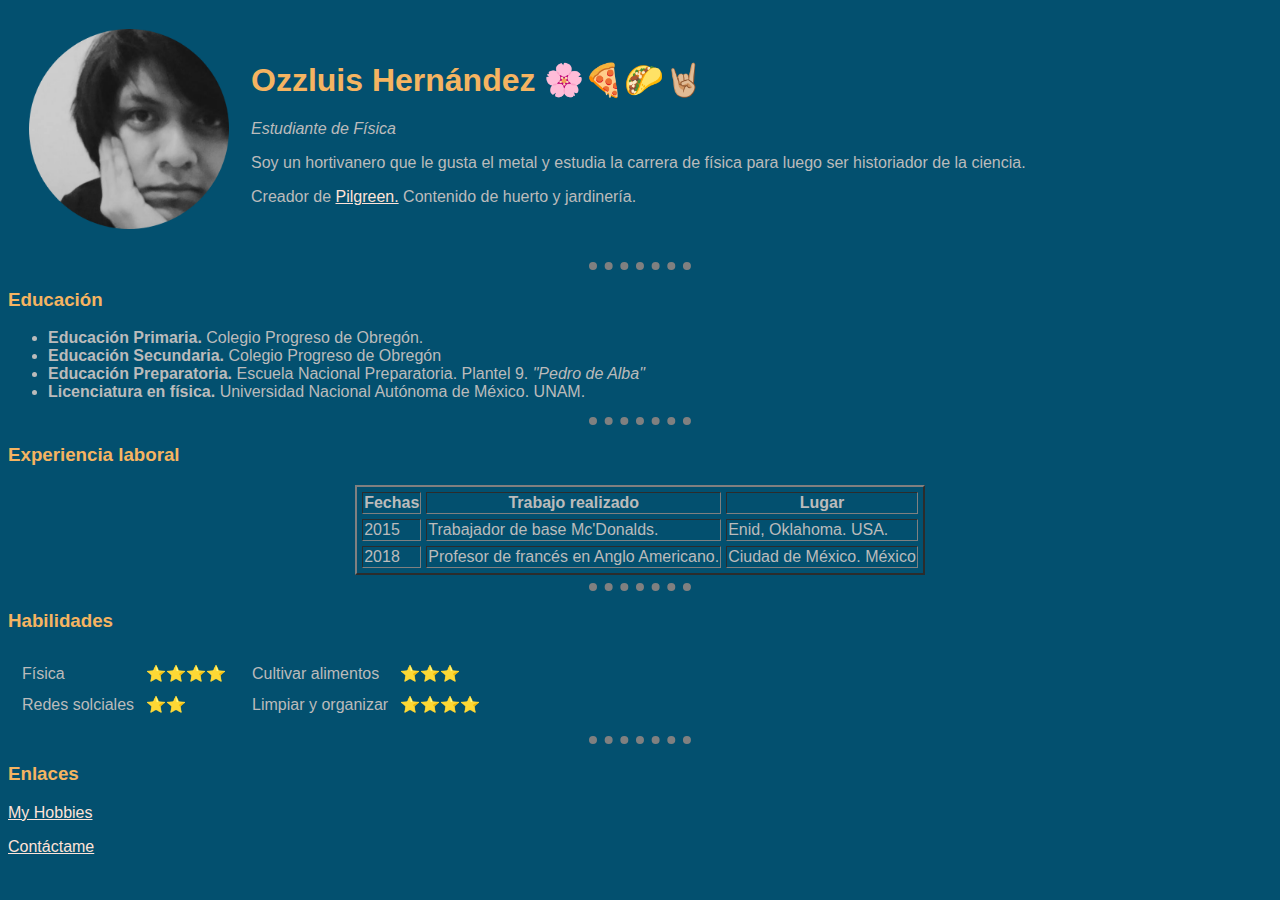
<file: index.html>
<!DOCTYPE html>
<html lang="en" dir="ltr">

<head>
  <meta charset="utf-8">
  <title>Ozz's Personal Site</title>
  <link rel="stylesheet" href="css/styles.css">
</head>

<body>
  <table cellspacing = '20'>
    <tr>
      <td><img src="Ozz.png" alt="Ozzluis Proflie Picture" width="200" height="200"></td>
      <td><h1>Ozzluis Hernández 🌸🍕🌮🤘🏼</h1>
      <p><em>Estudiante de Física</em></p>
      <p>Soy un hortivanero que le gusta el metal y estudia la carrera de física para luego ser historiador de la ciencia.</p>
      <p>Creador de <a href="https://www.instagram.com/pil.green/">Pilgreen.</a> Contenido de huerto y jardinería.</p></td>
    </tr>
  </table>
  <hr>
  <h3>Educación</h3>
  <ul>
    <li><strong>Educación Primaria.</strong> Colegio Progreso de Obregón.</li>
    <li><strong>Educación Secundaria.</strong> Colegio Progreso de Obregón</li>
    <li><strong>Educación Preparatoria.</strong> Escuela Nacional Preparatoria. Plantel 9. <em>"Pedro de Alba"</em></li>
    <li><strong>Licenciatura en física.</strong> Universidad Nacional Autónoma de México. UNAM.</li>
  </ul>

  <hr>

  <h3>Experiencia laboral</h3>
  <table cellspacing='5' class="center" border="2">
    <thead>
      <tr>
        <th>Fechas</th>
        <th>Trabajo realizado</th>
        <th>Lugar</th>
      </tr>
    </thead>
    <tbody>
      <tr>
        <td>2015</td>
        <td>Trabajador de base Mc'Donalds.</td>
        <td>Enid, Oklahoma. USA.</td>
      </tr>
      <tr>
        <td>2018</td>
        <td>Profesor de francés en Anglo Americano.</td>
        <td>Ciudad de México. México</td>
      </tr>
    </tbody>
  </table>

  <hr>

  <h3>Habilidades</h3>
  <table>
    <tr>
      <td>
        <table cellspacing='10'>
          <tr>
            <td>Física</td>
            <td> &#11088;&#11088;&#11088;&#11088;</td>
          </tr>
          <tr>
            <td>Redes solciales</td>
            <td> &#11088;&#11088;</td>
          </tr>
        </table>
      </td>
      <td>
        <table cellspacing='10'>
          <tr>
            <td>Cultivar alimentos</td>
            <td> &#11088;&#11088;&#11088;</td>
          </tr>
          <tr>
            <td>Limpiar y organizar</td>
            <td>&#11088;&#11088;&#11088;&#11088;</td>
          </tr>
        </table>
      </td>
    </tr>
  </table>

  <hr>
  <h3>Enlaces</h3>
  <a href="hobbies.html">My Hobbies</a>
  <p><a href="contact.html">Contáctame</a></p>

</body>

</html>
</file>
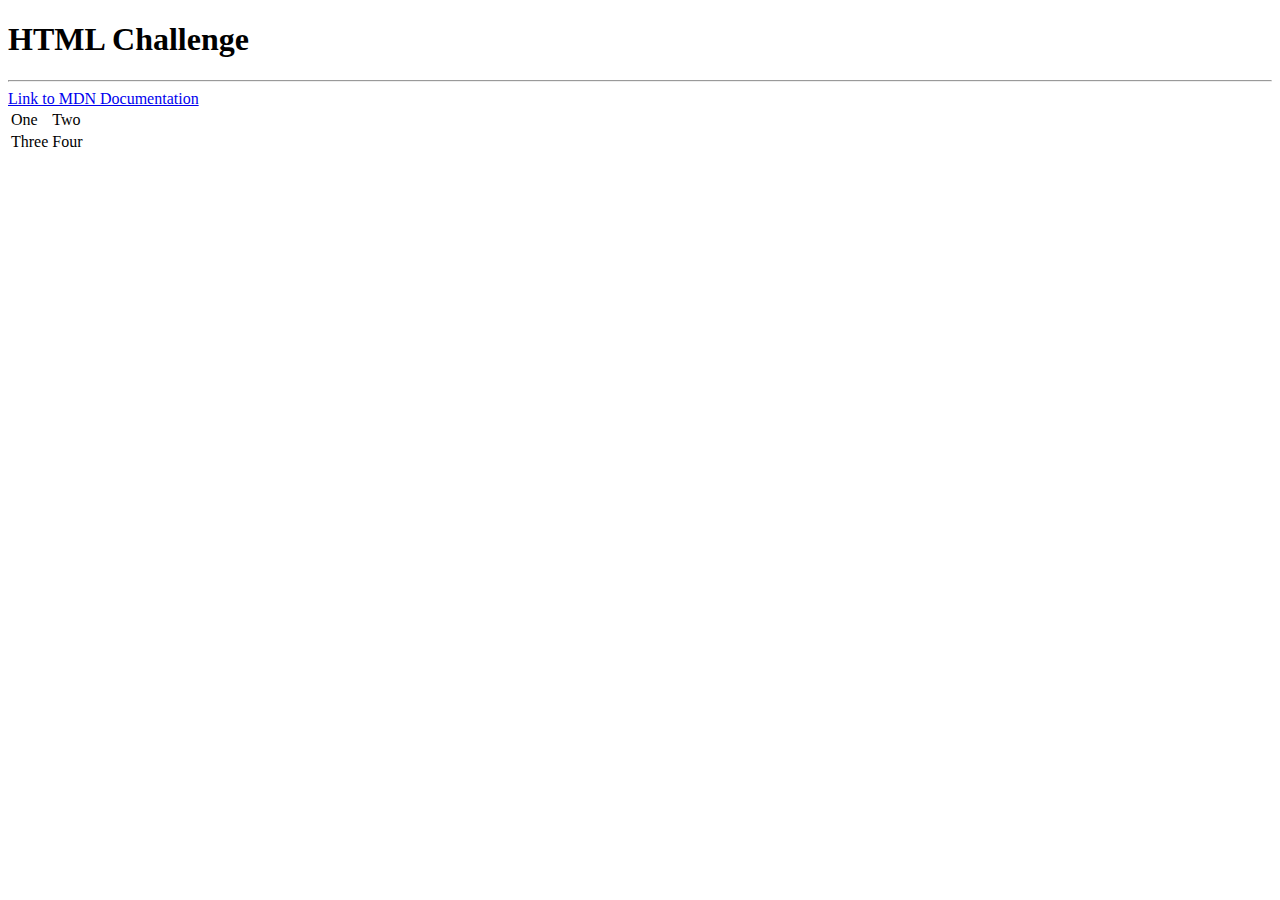
<file: Challenge.html>
<!DOCTYPE html>
<html lang="en" dir="ltr">
  <head>
    <meta charset="utf-8">
    <title></title>
  </head>
  <body>
    <h1>HTML Challenge</h1>
    <hr>
    <a href="https://developer.mozilla.org/es/">Link to MDN Documentation</a>
    <table>
      <tbody>
        <tr>
          <td>One</td>
          <td>Two</td>
        </tr>
        <tr>
          <td>Three</td>
          <td>Four</td>
        </tr>
      </tbody>
    </table>
  </body>
</html>
</file>
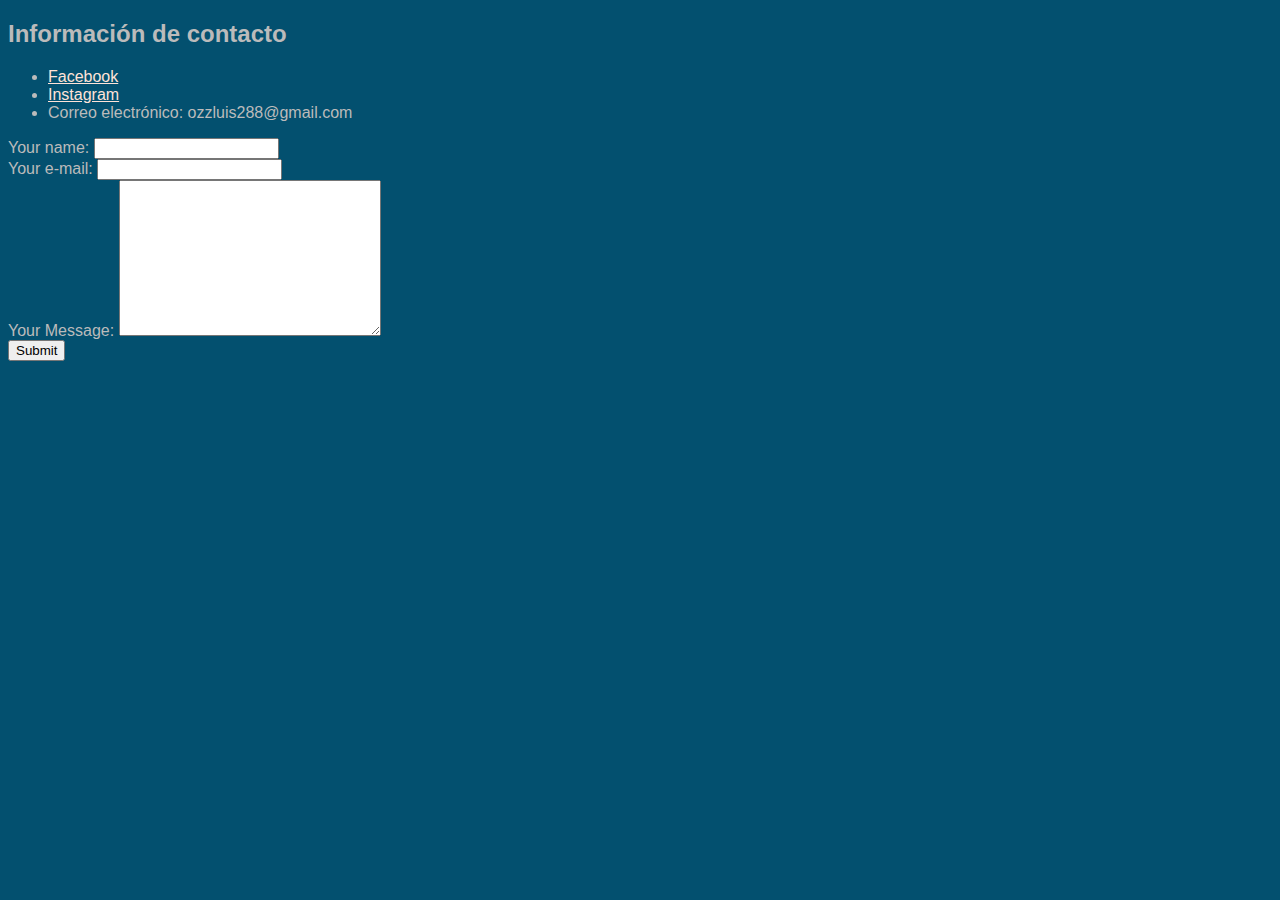
<file: contact.html>
<!DOCTYPE html>
<html lang="en" dir="ltr">
  <head>
    <meta charset="utf-8">
    <title>Contáctame</title>
    <link rel="stylesheet" href="css/styles.css">
  </head>
  <body>
    <h2>Información de contacto</h2>
    <ul>
      <li><a href="https://www.facebook.com/Ozzluis">Facebook</a></li>
      <li><a href="https://www.instagram.com/ozzluis/">Instagram</a></li>
      <li>Correo electrónico: ozzluis288@gmail.com</li>
    </ul>
    <form action="mailto:ozzluis288@gmail.com" method="post" enctype="text/plain">
      <labe>Your name:</label>
      <input type="text" name="yourName" value=""><br>
      <label>Your e-mail:</label>
      <input type="email" name="yourEmail"><br>
      <label>Your Message:</label>
      <textarea name="yourMessage" rows="10" cols="30"></textarea><br>
      <input type="submit" name="" value="Submit">
    </form>
  </body>
</html>
</file>
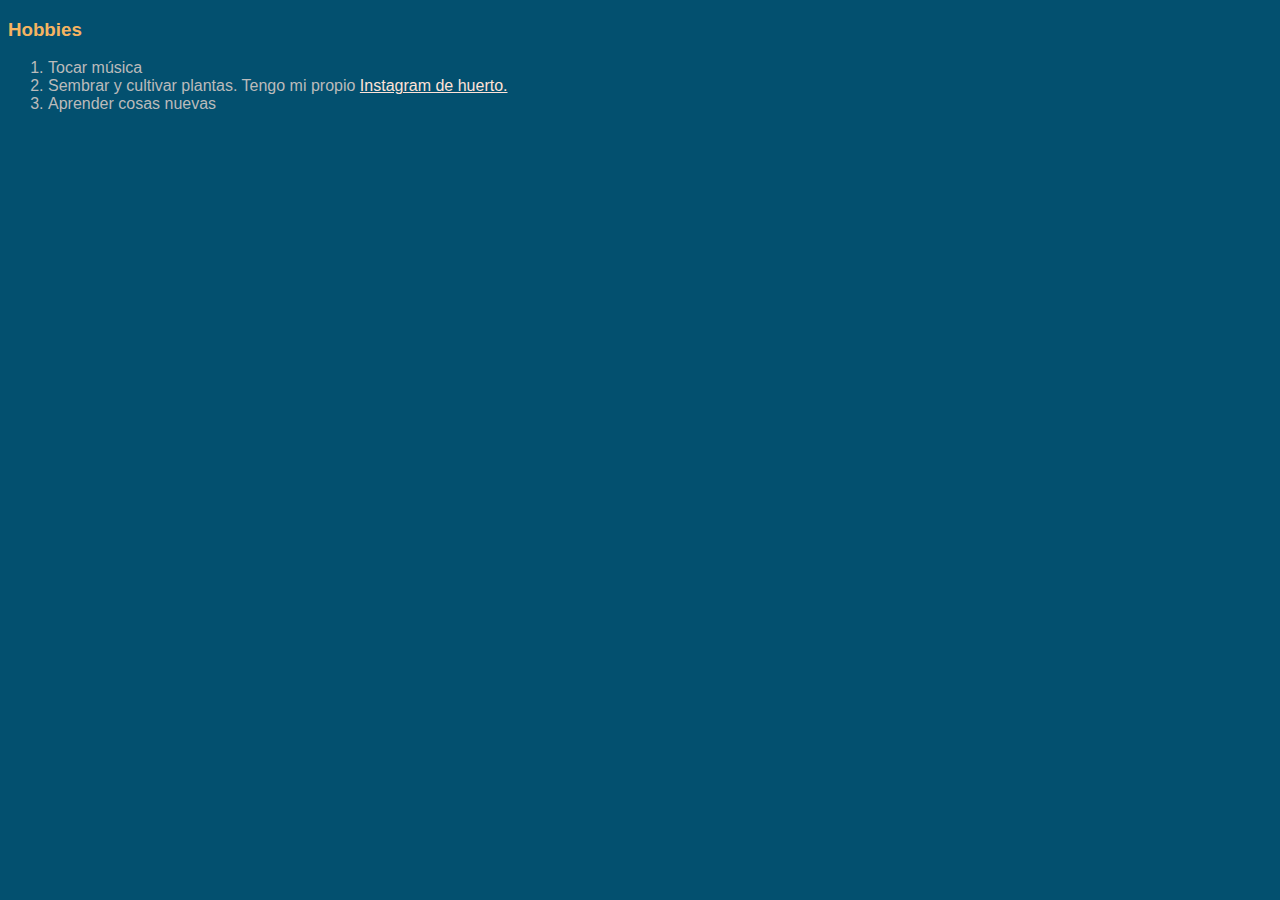
<file: hobbies.html>
<!DOCTYPE html>
<html lang="en" dir="ltr">
  <head>
    <meta charset="utf-8">
    <title>My Hobbies</title>
    <link rel="stylesheet" href="css/styles.css">
  </head>
  <body>
    <h3>Hobbies</h3>
    <ol>
      <li>Tocar música</li>
      <li>Sembrar y cultivar plantas. Tengo mi propio <a href="https://www.instagram.com/pil.green/">Instagram de huerto.</a></li>
      <li>Aprender cosas nuevas</li>
    </ol>
  </body>
</html>
</file>
<file: css/styles.css>
/**********************TAG SELECTORS*****************/

body {
  background-color: #03506f;
  color: #bbbbbb;
  font-family: Garamond, sans-serif;
}

a {
  color: #ffe3d8;
}

hr {
  border-style: dotted none none none;
  border-width: 8px;
  border-color: gray;
  width: 8%;
}

h1 {
  font-family: "Trebuchet MS", Helvetica, sans-serif;
  color: #f5b461;
}

h3 {
  font-family: "Trebuchet MS", Helvetica, sans-serif;
  color: #f5b461;
}

/*******************CLASS SELECTORS********************/

.center{
  margin-left: auto;
  margin-right: auto;
}

/**********************ID SELECTORS*****************/
</file>
